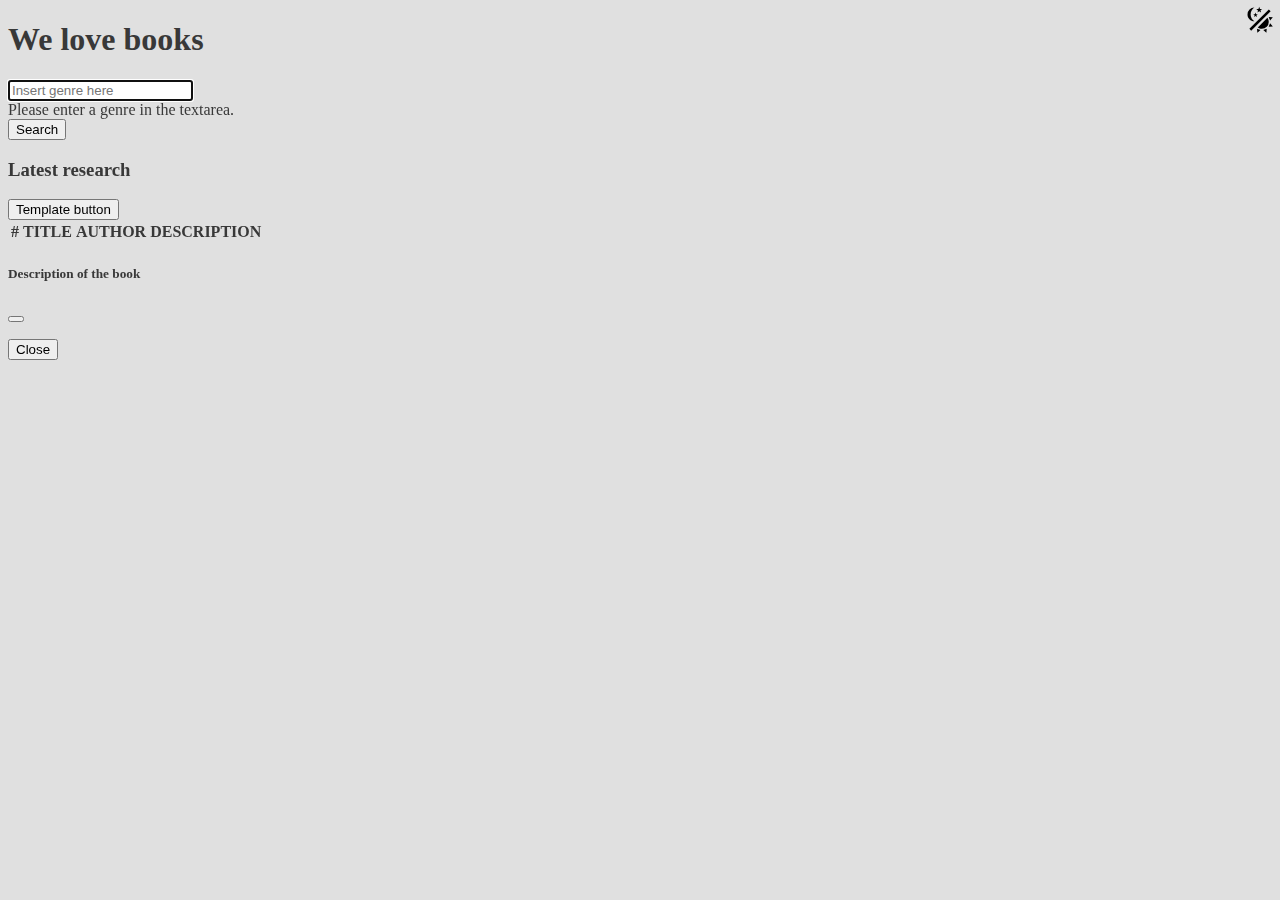
<file: project_JavaScript Advanced/index.html>
<!doctype html>
<html>
<head>
  <meta charset="UTF-8">
  <meta name="viewport" content="width=device-width, initial-scale=1.0">
  <!-- Icon -->
  <link rel="icon" href="img/favicon.ico" type="image/x-icon">
  <!--Bootstrap 5 -->
  <link href="https://cdn.jsdelivr.net/npm/bootstrap@5.0.2/dist/css/bootstrap.min.css" rel="stylesheet" integrity="sha384-EVSTQN3/azprG1Anm3QDgpJLIm9Nao0Yz1ztcQTwFspd3yD65VohhpuuCOmLASjC" crossorigin="anonymous">
  <script src="https://cdn.jsdelivr.net/npm/bootstrap@5.0.2/dist/js/bootstrap.bundle.min.js" integrity="sha384-MrcW6ZMFYlzcLA8Nl+NtUVF0sA7MsXsP1UyJoMp4YLEuNSfAP+JcXn/tWtIaxVXM" crossorigin="anonymous"></script>
  <!-- CSS -->
  <link href="style.css" rel="stylesheet">
  <link href="themeColor.css" rel="stylesheet">
  <!-- Javascript -->
  <script type="text/javascript" defer="" src="scriptJS/callAPI.js"></script>
  <script type="text/javascript" defer="" src="scriptJS/javascript.js"></script>
  <script type="text/javascript" src="scriptJS/lodash.js"></script>
</head>
<body class="light"> 

  <span>
    <a id="changeTheme">
      <img class="themeIcon themeIcon" src="img/iconTheme.svg" onclick="changeTheme()"></img>
    </a>
  </span>

  <header>
    <h1 class="text-center">We love books</h1>
  </header>
  <main class="d-flex flex-column align-items-center">

    <!-- Search -->
    <section class="w-100 mb-5 d-flex justify-content-center">
      <div class="w-inputSeach position-relative">
        <input type="text" class="form-control w-100" id="genre" placeholder="Insert genre here">
        <div class="invalid-feedback position-absolute" id="invalidFeedback">
          Please enter a genre in the textarea.
        </div>
      </div>
      <button class="btn btn-primary ms-2" onclick="checkValue(this)">
        <span id="spinner" class="spinner-grow spinner-grow-sm d-none" role="status" aria-hidden="true"></span>
        Search
      </button>
    </section> 
    
    <section id="latestResearch" class="mb-5">
      <h3 class="text-center">Latest research</h3>
      <button class="btn btn-primary ms-2 d-none" type="templateButtonLatestResearch" onclick="latestResearch(this)"><span id="spinner" class="spinner-grow spinner-grow-sm d-none" role="status" aria-hidden="true"></span>Template button</button>
    </section>

    <!-- End Search -->
    

    <!-- Table -->
    <table class="table table-striped w-75 d-none">
      <thead>
        <tr>
          <th scope="col">#</th>
          <th scope="col">TITLE</th>
          <th scope="col">AUTHOR</th>
          <th scope="col">DESCRIPTION</th>
        </tr>
      </thead>
      <tbody>
        
      </tbody>
    </table>
    <!-- End table -->

    <!-- Modal -->
    <div class="modal fade" id="descriptionModal" tabindex="-1" aria-labelledby="descriptionModalLabel" aria-hidden="true">
      <div class="modal-dialog modal-dialog-scrollable">
        <div class="modal-content">
          <div class="modal-header">
            <h5 class="modal-title" id="descriptionModalLabel">Description of the book </h5>
            <button type="button" class="btn-close" data-bs-dismiss="modal" aria-label="Close"></button>
          </div>
          <div class="modal-body">
            <p id="textModal">

            </p>
          </div>
          <div class="modal-footer">
            <button type="button" class="btn btn-primary" data-bs-dismiss="modal">Close</button>
          </div>
        </div>
      </div>
    </div>
    <!-- End modal -->
  </main>
  <footer>

  </footer>
</body>
</html>
</file>
<file: project_JavaScript Advanced/style.css>
body{
    background-color: var(--primary);
    color: var(--text);
}

.w-inputSeach{
    width: 25%;
}

.themeIcon{
    position: fixed;
    right: 5px;
    top: 5px;
    height: 30px;
    width: 30px;
    background-color: transparent;
    cursor: pointer;
}

.themeIconDark{
    -webkit-filter: invert(1);
   filter: invert(1);
}

.darkModal{
    background-color: var(--secondary);
}


@media (max-width: 767.98px) { 
    .w-inputSeach{
        width: 50%;
    }
}
</file>
<file: project_JavaScript Advanced/themeColor.css>
:root {
    --black: #121212;
    --blackSecondary: #1E1E1E;
    --textWhite: #e0e0e0;
  
    --white: #e0e0e0;
    --whiteSecondary: #e0e0e0;
    --textBlack: #383838;
  }
  
  .light{
    --primary: var(--white);
    --secondary: var(--whiteSecondary);
    --text: var(--textBlack);
  }
  
  .dark{
    --primary: var(--black);
    --secondary: var(--blackSecondary);
    --text: var(--textWhite);
  }
</file>
